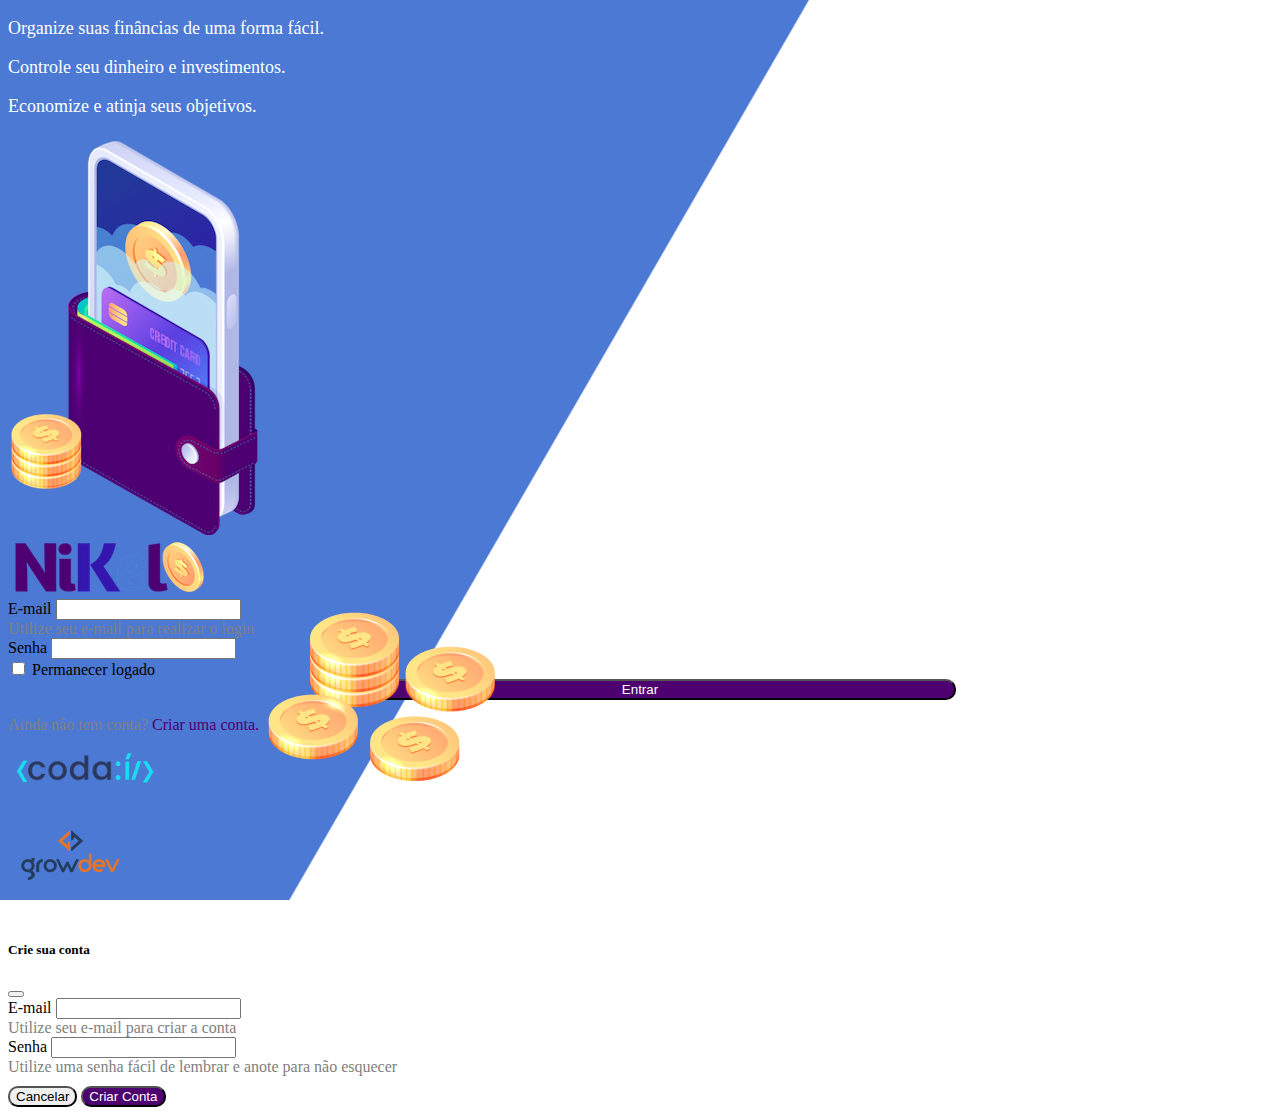
<file: index.html>
<!DOCTYPE html>
<html lang="pt">

<head>
    <meta charset="UTF-8">
    <meta http-equiv="X-UA-Compatible" content="IE=edge">
    <meta name="viewport" content="width=device-width, initial-scale=1.0">
    <title>Nikel</title>
    <link href="https://cdn.jsdelivr.net/npm/bootstrap@5.1.3/dist/css/bootstrap.min.css" rel="stylesheet"
        integrity="sha384-1BmE4kWBq78iYhFldvKuhfTAU6auU8tT94WrHftjDbrCEXSU1oBoqyl2QvZ6jIW3" crossorigin="anonymous">
    <link rel="stylesheet" href="./CSS/style.css">
</head>

<body id="login">
    <main>
        <div class="container">
            <div class="row vh-100">
                <div class="col d-flex justify-content-center flex-column my-5">
                    <div class="text-login">
                        <p>Organize suas finâncias de uma forma fácil.</p>
                        <p>Controle seu dinheiro e investimentos.</p>
                        <p>Economize e atinja seus objetivos.</p>
                    </div>
                    <div class="text-center">
                        <img src="./Assets/images/pocket.png" alt="img-pocket" class="img-fluid" srcset="">
                        <img src="./Assets/images/coins.png" alt="coins" class="img-fluid d-none d-md-inline coinss"
                            srcset="">
                    </div>
                </div>
                <div class="col d-flex justify-content-center my-5 flex-column">
                    <div class="container">
                        <div class="row">
                            <div class="col">
                                <div class="text-center mb-3">
                                    <img src="./Assets/images/nikel-logo.png" alt="nikel-logo" class="img-fluid"
                                        srcset="">
                                </div>
                            </div>
                        </div>
                        <div class="row">
                            <div class="col">
                                <!--Formulário-->
                                <form id="login-form">
                                    <div class="mb-3">
                                        <label for="email-input" class="form-label">E-mail</label>
                                        <input type="email" class="form-control" id="email-input"
                                            aria-describedby="emailHelp">
                                        <div id="emailHelp" class="form-text">Utilize seu e-mail para realizar o login
                                        </div>
                                    </div>
                                    <div class="mb-3">
                                        <label for="password-input class=" form-label">Senha</label>
                                        <input type="password" class="form-control" id="password-input">
                                    </div>
                                    <div class="mb-3 form-check">
                                        <input type="checkbox" class="form-check-input" id="session-check">
                                        <label class="form-check-label" for="session-check">Permanecer logado</label>
                                    </div>
                                    <button type="submit" class="btn button-login">Entrar</button>
                                </form>
                            </div>
                        </div>
                        <div class="row">
                            <div class="col">
                                <p id="link-conta" class="text-center mt-2 form-text" data-bs-toggle="modal"
                                    data-bs-target="#register-modal">Ainda não tem conta? <span
                                        class="link-default">Criar uma conta.</span></p>
                            </div>
                        </div>
                        <div class="row">
                            <div class="col">
                                <div class="text-center mt-5">
                                    <img src="./Assets/images/codai-logo.png" alt="" srcset="">
                                </div>
                            </div>
                            <div class="row">
                                <div class="col">
                                    <div class="text-center">
                                        <img src="./Assets/images/growdev-logo.png" alt="" srcset="">
                                    </div>
                                </div>
                            </div>
                        </div>
                    </div>
                </div>
            </div>


            <!-- Modal -->
            <div class="modal fade" id="register-modal" tabindex="-1" aria-labelledby="exampleModalLabel"
                aria-hidden="true">
                <div class="modal-dialog">
                    <div class="modal-content">
                        <div class="modal-header">
                            <h5 class="modal-title" id="exampleModalLabel">Crie sua conta</h5>
                            <button type="button" class="btn-close" data-bs-dismiss="modal" aria-label="Close"></button>
                        </div>
                        <form id="create-form">
                            <div class="modal-body">
                                <div class="mb-3">
                                    <label for="email-creat-input" class="form-label">E-mail</label>
                                    <input type="email" class="form-control" id="email-creat-input"
                                        aria-describedby="emailHelp" required>
                                    <div id="emailHelp" class="form-text">Utilize seu e-mail para criar a conta</div>
                                </div>
                                <div class="mb-3">
                                    <label for="password-creat-input" class="form-label">Senha</label>
                                    <input type="password" class="form-control" id="password-creat-input" required>
                                    <div id="emailHelp" class="form-text">Utilize uma senha fácil de lembrar e anote
                                        para não esquecer</div>
                                </div>

                            </div>

                            <div class="modal-footer">
                                <button type="submit" class="btn btn-secondary button-cancel"
                                    data-bs-dismiss="modal">Cancelar</button>
                                <button type="submit" class="btn button-default">Criar Conta</button>
                            </div>
                        </form>
                    </div>
                </div>
            </div>
    </main>

    <script src="https://cdn.jsdelivr.net/npm/bootstrap@5.1.3/dist/js/bootstrap.bundle.min.js"
        integrity="sha384-ka7Sk0Gln4gmtz2MlQnikT1wXgYsOg+OMhuP+IlRH9sENBO0LRn5q+8nbTov4+1p"
        crossorigin="anonymous"></script>
    <script src="./JS/index.js"></script>
</body>

</html>
</file>
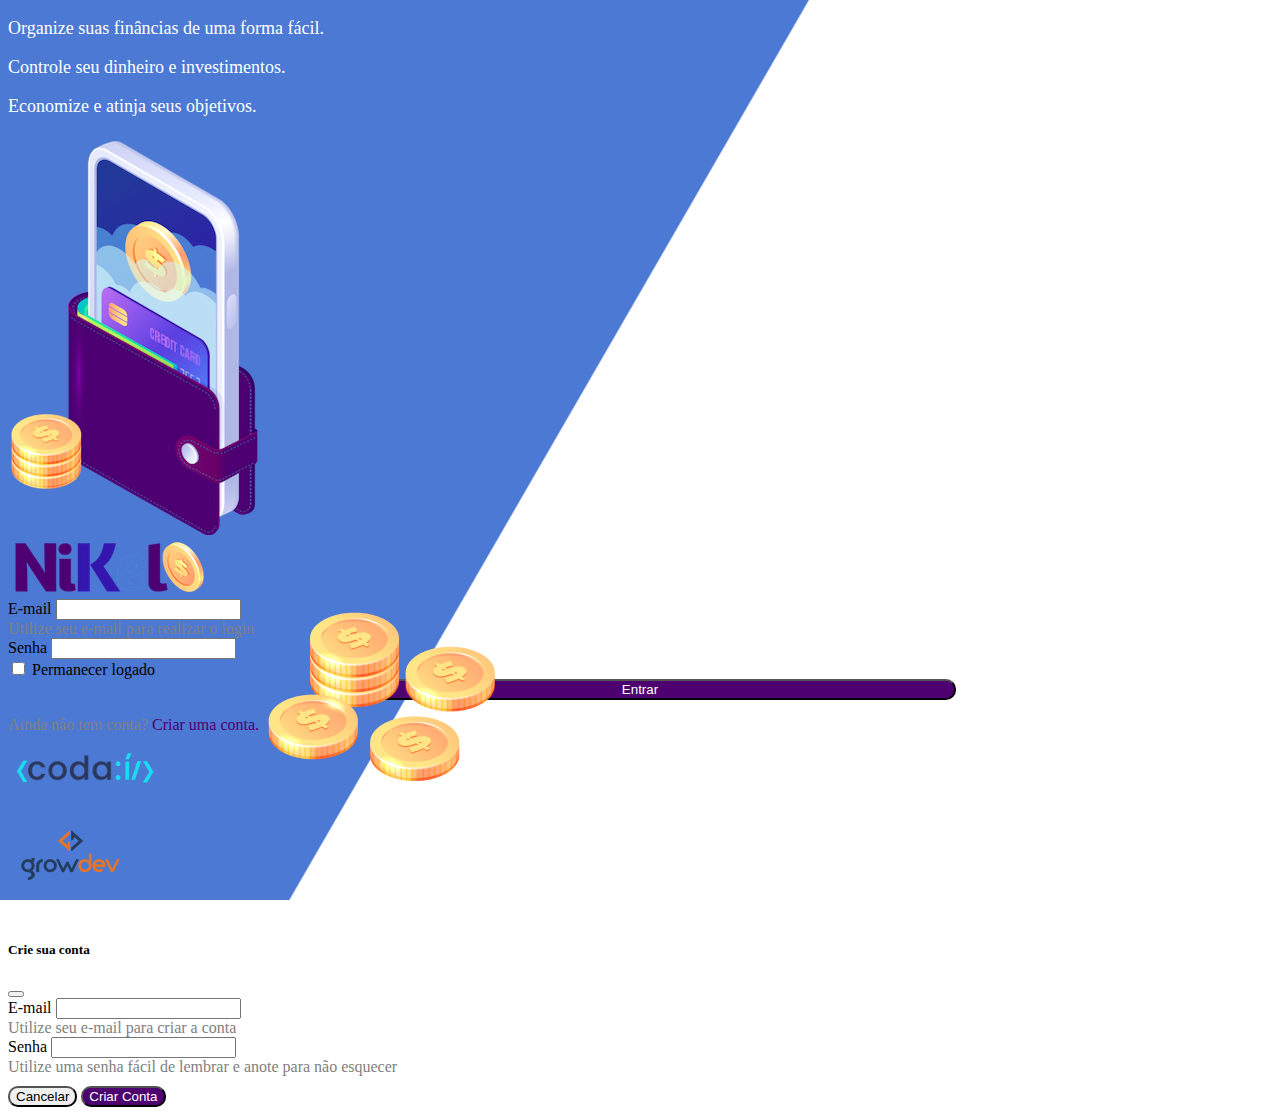
<file: Public/index.html>
<!DOCTYPE html>
<html lang="pt">
<head>
    <meta charset="UTF-8">
    <meta http-equiv="X-UA-Compatible" content="IE=edge">
    <meta name="viewport" content="width=device-width, initial-scale=1.0">
    <title>Nikel</title>
    <link href="https://cdn.jsdelivr.net/npm/bootstrap@5.1.3/dist/css/bootstrap.min.css" rel="stylesheet" integrity="sha384-1BmE4kWBq78iYhFldvKuhfTAU6auU8tT94WrHftjDbrCEXSU1oBoqyl2QvZ6jIW3" crossorigin="anonymous">
    <link rel="stylesheet" href="./CSS/style.css">
</head>
<body id="login" >
    <main>
        <div class="container">
            <div class="row vh-100">
                <div class="col d-flex justify-content-center flex-column my-5">
                    <div class="text-login">
                        <p>Organize suas finâncias de uma forma fácil.</p>
                        <p>Controle seu dinheiro e investimentos.</p>
                        <p>Economize e atinja seus objetivos.</p>
                    </div>
                    <div class="text-center">
                        <img src="./Assets/images/pocket.png" alt="img-pocket" class="img-fluid" srcset="">
                        <img src="./Assets/images/coins.png" alt="coins" class="img-fluid d-none d-md-inline coinss" srcset="">
                    </div>
                </div>
                <div class="col d-flex justify-content-center my-5 flex-column">
                    <div class="container">
                        <div class="row">
                            <div class="col">
                                <div class="text-center mb-3">
                                    <img src="./Assets/images/nikel-logo.png" alt="nikel-logo" class="img-fluid" srcset="">
                                </div>
                            </div>
                        </div>
                        <div class="row">
                            <div class="col">
                                <!--Formelário-->
                                <form id="login-form">
                                    <div class="mb-3">
                                      <label for="email-input" class="form-label">E-mail</label>
                                      <input type="email" class="form-control" id="email-input" aria-describedby="emailHelp">
                                      <div id="emailHelp" class="form-text">Utilize seu e-mail para realizar o login</div>
                                    </div>
                                    <div class="mb-3">
                                      <label for="password-input class="form-label">Senha</label>
                                      <input type="password" class="form-control" id="password-input">
                                    </div>
                                    <div class="mb-3 form-check">
                                      <input type="checkbox" class="form-check-input" id="session-check">
                                      <label class="form-check-label" for="session-check">Permanecer logado</label>
                                    </div>
                                    <button type="submit" class="btn button-login">Entrar</button>
                                  </form>
                            </div>
                        </div>
                        <div class="row">
                            <div class="col">
                                <p id="link-conta" class="text-center mt-2 form-text" data-bs-toggle="modal" data-bs-target="#register-modal">Ainda não tem conta? <span class="link-default">Criar uma conta.</span></p>
                            </div>
                        </div>
                        <div class="row">
                            <div class="col">
                                <div class="text-center mt-5">
                                    <img src="./Assets/images/codai-logo.png" alt="" srcset="">
                                </div>
                            </div>
                            <div class="row">
                                <div class="col">
                                    <div class="text-center">
                                        <img src="./Assets/images/growdev-logo.png" alt="" srcset="">
                                    </div>
                                </div>
                        </div>
                    </div>
                </div>
            </div>
        </div>

  
  <!-- Modal -->
  <div class="modal fade" id="register-modal" tabindex="-1" aria-labelledby="exampleModalLabel" aria-hidden="true">
    <div class="modal-dialog">
      <div class="modal-content">
        <div class="modal-header">
          <h5 class="modal-title" id="exampleModalLabel">Crie sua conta</h5>
          <button type="button" class="btn-close" data-bs-dismiss="modal" aria-label="Close"></button>
        </div>
        <form id="create-form">
            <div class="modal-body">
                <div class="mb-3">
                 <label for="email-creat-input" class="form-label">E-mail</label>
                    <input type="email" class="form-control" id="email-creat-input" aria-describedby="emailHelp" required>
                    <div id="emailHelp" class="form-text">Utilize seu e-mail para criar a conta</div>
                </div>
                <div class="mb-3">
                  <label for="password-creat-input class="form-label">Senha</label>
                  <input type="password" class="form-control" id="password-creat-input" required>
                  <div id="emailHelp" class="form-text">Utilize uma senha fácil de lembrar e anote para não esquecer</div>
                </div>
                
            </div>
                
            <div class="modal-footer">
             <button type="button" class="btn btn-secondary button-cancel" data-bs-dismiss="modal">Cancelar</button>
             <button type="submit" class="btn button-default">Criar Conta</button>
            </div>
        </form>    
      </div>
    </div>
  </div>
    </main>

    <script src="https://cdn.jsdelivr.net/npm/bootstrap@5.1.3/dist/js/bootstrap.bundle.min.js" integrity="sha384-ka7Sk0Gln4gmtz2MlQnikT1wXgYsOg+OMhuP+IlRH9sENBO0LRn5q+8nbTov4+1p" crossorigin="anonymous"></script>
    <script src="./JS/index.js"></script>
</body>
</html>
</file>
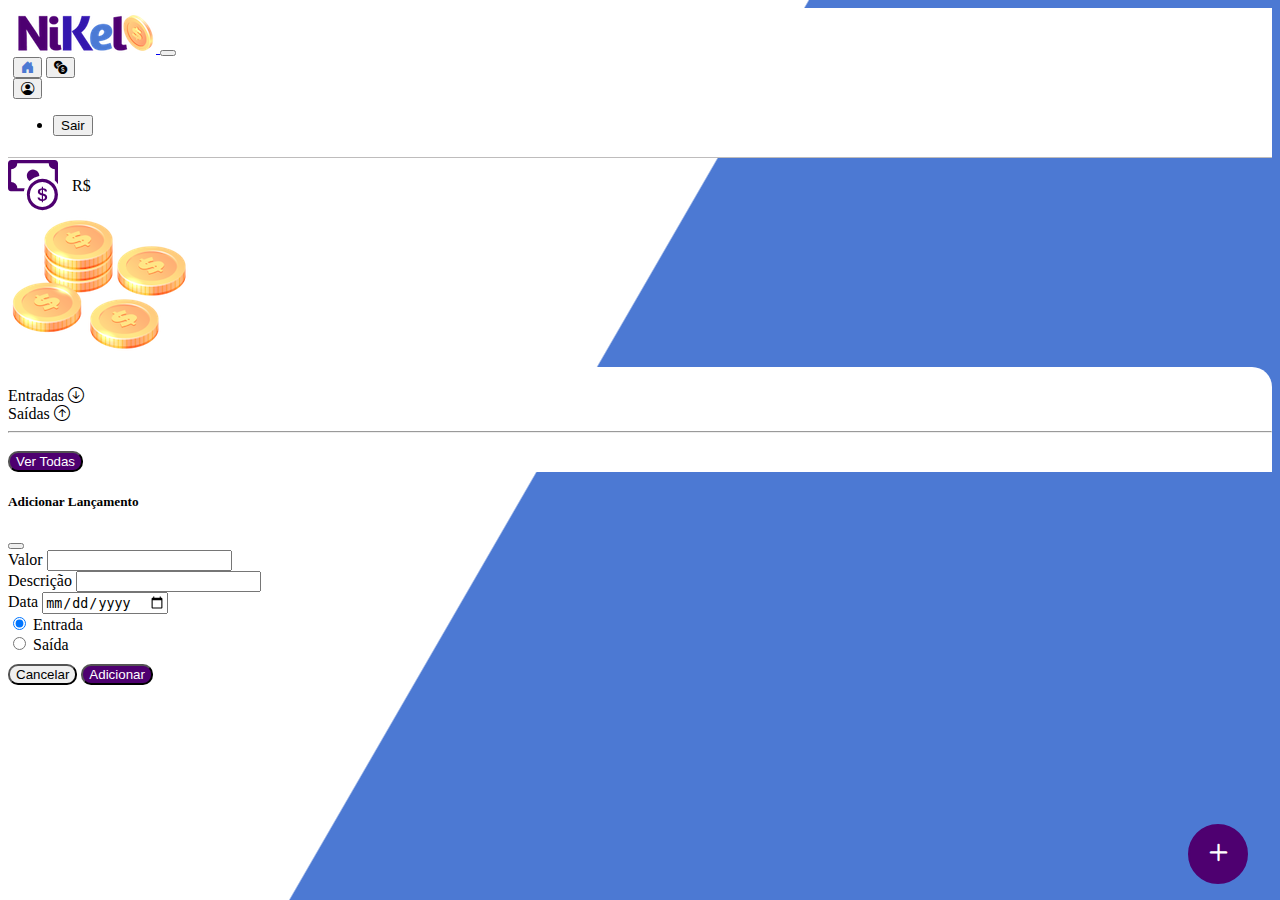
<file: home.html>
<!DOCTYPE html>
<html lang="pt">

<head>
    <meta charset="UTF-8">
    <meta http-equiv="X-UA-Compatible" content="IE=edge">
    <meta name="viewport" content="width=device-width, initial-scale=1.0">
    <title>Nikel Home</title>
    <link href="https://cdn.jsdelivr.net/npm/bootstrap@5.1.3/dist/css/bootstrap.min.css" rel="stylesheet"
        integrity="sha384-1BmE4kWBq78iYhFldvKuhfTAU6auU8tT94WrHftjDbrCEXSU1oBoqyl2QvZ6jIW3" crossorigin="anonymous">
    <link rel="stylesheet" href="https://cdn.jsdelivr.net/npm/bootstrap-icons@1.8.1/font/bootstrap-icons.css">
    <link rel="stylesheet" href="./CSS/style.css">
</head>

<body id="app">
    <header>
        <nav class="navbar navbar-expand navbar-light bg-white">
            <div class="container-fluid">
                <a class="navbar-brand" href="#">
                    <img src="./Assets/images/nikel-small-logo.png" alt="logo-nikel" class="img-fluid">
                </a>
                <button class="navbar-toggler" type="button" data-bs-toggle="collapse"
                    data-bs-target="#navbarSupportedContent" aria-controls="navbarSupportedContent"
                    aria-expanded="false" aria-label="Toggle navigation">
                    <span class="navbar-toggler-icon"></span>
                </button>
                <div class="collapse navbar-collapse justify-content-end" id="navbarSupportedContent">
                    <div class="d-flex menu">
                        <a href="home.html"><button class="btn" type="button"><i
                                    class="bi bi-house-door-fill color-secondary fs-4"></i></button></a>
                        <a href="transactions.html"><button class="btn" type="button"><i
                                    class="bi bi-currency-exchange fs-4"></i></i></button></a>

                        <div class="dropdown">
                            <button class="btn" type="button" id="dropdownMenuButton1" data-bs-toggle="dropdown"
                                aria-expanded="false">
                                <i class="bi bi-person-circle fs-4"></i></i></button></a>
                            </button>
                            <ul class="dropdown-menu logout" aria-labelledby="dropdownMenuButton1">
                                <li><button id="button-logout" class="dropdown-item">Sair</button></li>
                            </ul>
                        </div>
                    </div>

                </div>
            </div>
        </nav>
    </header>
    <main>
        <div class="container-lg">
            <div class="row">
                <div class="col d-flex mt-4 justify-content-start align-items-center">
                    <i class="bi bi-cash-coin color-primary icon-detail"></i>
                    <span id="total" class="fs-2">R$</span>
                </div>
                <div class="col d-flex mt-4 justify-content-end">
                    <div>
                        <img src="./Assets/images/coins-small.png" alt="coins" srcset="">
                    </div>

                </div>
            </div>
            <div class="row">
                <div class="col-12 info shadow-lg">
                    <div class="container">
                        <div class="row">
                            <div class="col-6">
                                <span class="fs-4">Entradas <i
                                        class="bi bi-arrow-down-circle fs-2 align-middle"></i></span>
                            </div>
                            <div class="col-6">
                                <span class="fs-4">Saídas <i class="bi bi-arrow-up-circle fs-2 align-middle"></i></span>
                            </div>
                            <div class="col-12 mt-2">
                                <hr>
                            </div>
                        </div>
                        <div class="row">
                            <div class="col-6">
                                <div class="container p-0" id="cash-in-list">


                                </div>
                            </div>
                            <div class="col-6">
                                <div class="container p-0" id="cash-out-list">

                                </div>
                            </div>
                            <div class="col-12">
                                <button type="button" class="btn button-default" id="transactions-button"> Ver Todas
                                </button>
                            </div>
                        </div>
                    </div>
                </div>
            </div>
        </div>
        </div>
        </div>
        <button class="btn button-float" data-bs-toggle="modal" data-bs-target="#transaction-modal"><i
                class="bi bi-plus"></i> </button>
        </div>
        <!--MODAL-->
        <div class="modal fade" id="transaction-modal" tabindex="-1" aria-labelledby="exampleModalLabel"
            aria-hidden="true">
            <div class="modal-dialog">
                <div class="modal-content">
                    <div class="modal-header">
                        <h5 class="modal-title" id="exampleModalLabel">Adicionar Lançamento</h5>
                        <button type="button" class="btn-close" data-bs-dismiss="modal" aria-label="Close"></button>
                    </div>
                    <form id="transaction-form">
                        <div class="modal-body">

                            <div class="mb-3">
                                <label for="value-input" class="form-label">Valor</label>
                                <input type="number" step="any" class="form-control" id="value-input"
                                    aria-describedby="emailHelp" required>
                            </div>
                            <div class="mb-3">
                                <label for="description-input" class="form-label">Descrição</label>
                                <input type="text" class="form-control" id="description-input" required>

                            </div>
                            <div class="mb-3">
                                <label for="date-input" class="form-label">Data</label>
                                <input type="date" class="form-control" id="date-input" required>
                            </div>
                            <div class="mb-3">
                                <div class="form-check form-check-inline">
                                    <input class="form-check-input" type="radio" name="type-input" id="inlineRadio1"
                                        value="1" checked>
                                    <label class="form-check-label" for="inlineRadio1">Entrada</label>
                                </div>
                                <div class="form-check form-check-inline">
                                    <input class="form-check-input" type="radio" name="type-input" id="inlineRadio2"
                                        value="2">
                                    <label bel class="form-check-label" for="inlineRadio2">Saída</label>
                                </div>
                            </div>
                        </div>
                        <div class="modal-footer">
                            <button type="button" class="btn btn-secondary button-cancel"
                                data-bs-dismiss="modal">Cancelar</button>
                            <button type="submit" class="btn button-default">Adicionar</button>
                        </div>
                    </form>
                </div>
            </div>
        </div>
    </main>

    <script src="https://cdn.jsdelivr.net/npm/bootstrap@5.1.3/dist/js/bootstrap.bundle.min.js"
        integrity="sha384-ka7Sk0Gln4gmtz2MlQnikT1wXgYsOg+OMhuP+IlRH9sENBO0LRn5q+8nbTov4+1p"
        crossorigin="anonymous"></script>
    <script src="./JS/home.js"></script>
</body>

</html>
</file>
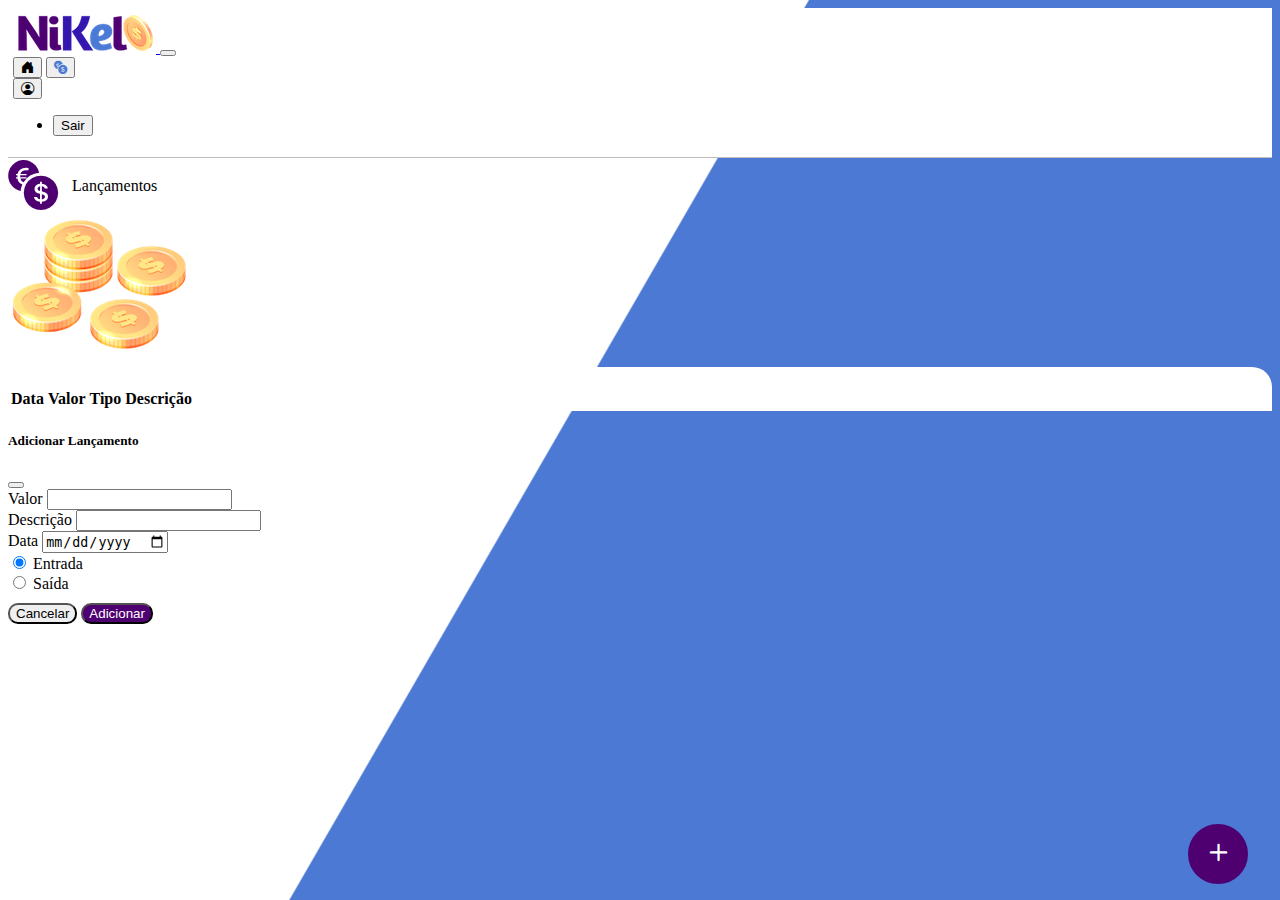
<file: transactions.html>
<!DOCTYPE html>
<html lang="pt">

<head>
  <meta charset="UTF-8">
  <meta http-equiv="X-UA-Compatible" content="IE=edge">
  <meta name="viewport" content="width=device-width, initial-scale=1.0">
  <title>Lançamentos</title>
  <link href="https://cdn.jsdelivr.net/npm/bootstrap@5.1.3/dist/css/bootstrap.min.css" rel="stylesheet"
    integrity="sha384-1BmE4kWBq78iYhFldvKuhfTAU6auU8tT94WrHftjDbrCEXSU1oBoqyl2QvZ6jIW3" crossorigin="anonymous">
  <link rel="stylesheet" href="https://cdn.jsdelivr.net/npm/bootstrap-icons@1.8.1/font/bootstrap-icons.css">
  <link rel="stylesheet" href="./CSS/style.css">
</head>

<body id="app">
  <header>
    <nav class="navbar navbar-expand navbar-light bg-white">
      <div class="container-fluid">
        <a class="navbar-brand" href="#">
          <img src="./Assets/images/nikel-small-logo.png" alt="logo-nikel" class="img-fluid">
        </a>
        <button class="navbar-toggler" type="button" data-bs-toggle="collapse" data-bs-target="#navbarSupportedContent"
          aria-controls="navbarSupportedContent" aria-expanded="false" aria-label="Toggle navigation">
          <span class="navbar-toggler-icon"></span>
        </button>
        <div class="collapse navbar-collapse justify-content-end" id="navbarSupportedContent">
          <div class="d-flex menu">
            <a href="home.html"><button class="btn" type="button"><i
                  class="bi bi-house-door-fill fs-4"></i></button></a>
            <a href="transactions.html"><button class="btn" type="button"><i
                  class="bi bi-currency-exchange color-secondary  fs-4"></i></i></button></a>
            <div class="dropdown">
              <button class="btn" type="button" id="dropdownMenuButton1" data-bs-toggle="dropdown"
                aria-expanded="false">
                <i class="bi bi-person-circle fs-4"></i></i></button></a>
              </button>
              <ul class="dropdown-menu logout" aria-labelledby="dropdownMenuButton1">
                <li><button id="button-logout" class="dropdown-item">Sair</button></li>
              </ul>
            </div>
          </div>

        </div>
      </div>
    </nav>
  </header>
  <main>
    <div class="container-lg">
      <div class="row">
        <div class="col d-flex mt-4 justify-content-start align-items-center">
          <i class="bi bi-currency-exchange color-primary icon-detail"></i>
          <span class="fs-2">Lançamentos</span>
        </div>
        <div class="col d-flex mt-4 justify-content-end">
          <div>
            <img src="./Assets/images/coins-small.png" alt="coins" srcset="">
          </div>

        </div>
      </div>
      <div class="row">
        <div class="col-12 info shadow-lg">
          <div class="container">
            <div class="row">
              <div class="col">
                <table class="table">
                  <thead>
                    <tr>
                      <th scope="col">Data</th>
                      <th scope="col">Valor</th>
                      <th scope="col">Tipo</th>
                      <th scope="col">Descrição</th>
                    </tr>
                  </thead>
                  <tbody id="transactions-list">

                  </tbody>
                </table>
              </div>
            </div>

          </div>
        </div>
      </div>
    </div>
    <button class="btn button-float" data-bs-toggle="modal" data-bs-target="#transaction-modal"><i
        class="bi bi-plus"></i> </button>
    </div>
    <!--MODAL-->
    <div class="modal fade" id="transaction-modal" tabindex="-1" aria-labelledby="exampleModalLabel" aria-hidden="true">
      <div class="modal-dialog">
        <div class="modal-content">
          <div class="modal-header">
            <h5 class="modal-title" id="exampleModalLabel">Adicionar Lançamento</h5>
            <button type="button" class="btn-close" data-bs-dismiss="modal" aria-label="Close"></button>
          </div>
          <form id="transaction-form">
            <div class="modal-body">
              <div class="mb-3">
                <label for="value-input" class="form-label">Valor</label>
                <input type="number" step="any" class="form-control" id="value-input" aria-describedby="emailHelp">

              </div>
              <div class="mb-3">
                <label for="description-input class=" form-label">Descrição</label>
                <input type="text" class="form-control" id="description-input">

              </div>
              <div class="mb-3">
                <label for="date-input class=" form-label">Data</label>
                <input type="date" class="form-control" id="date-input">
              </div>
              <div class="mb-3">
                <div class="form-check form-check-inline">
                  <input class="form-check-input" type="radio" name="type-input" id="inlineRadio1" value="1" checked>
                  <label class="form-check-label" for="inlineRadio1">Entrada</label>
                </div>
                <div class="form-check form-check-inline">
                  <input class="form-check-input" type="radio" name="type-input" id="inlineRadio2" value="2">
                  <label class="form-check-label" for="inlineRadio2">Saída</label>
                </div>
              </div>
            </div>

            <div class="modal-footer">
              <button type="button" class="btn btn-secondary button-cancel" data-bs-dismiss="modal">Cancelar</button>
              <button type="submit" class="btn button-default">Adicionar</button>
            </div>
          </form>
        </div>
      </div>
    </div>
  </main>
  <script src="https://cdn.jsdelivr.net/npm/bootstrap@5.1.3/dist/js/bootstrap.bundle.min.js"
    integrity="sha384-ka7Sk0Gln4gmtz2MlQnikT1wXgYsOg+OMhuP+IlRH9sENBO0LRn5q+8nbTov4+1p"
    crossorigin="anonymous"></script>
  <script src="./JS/transactions.js"></script>
</body>

</html>
</file>
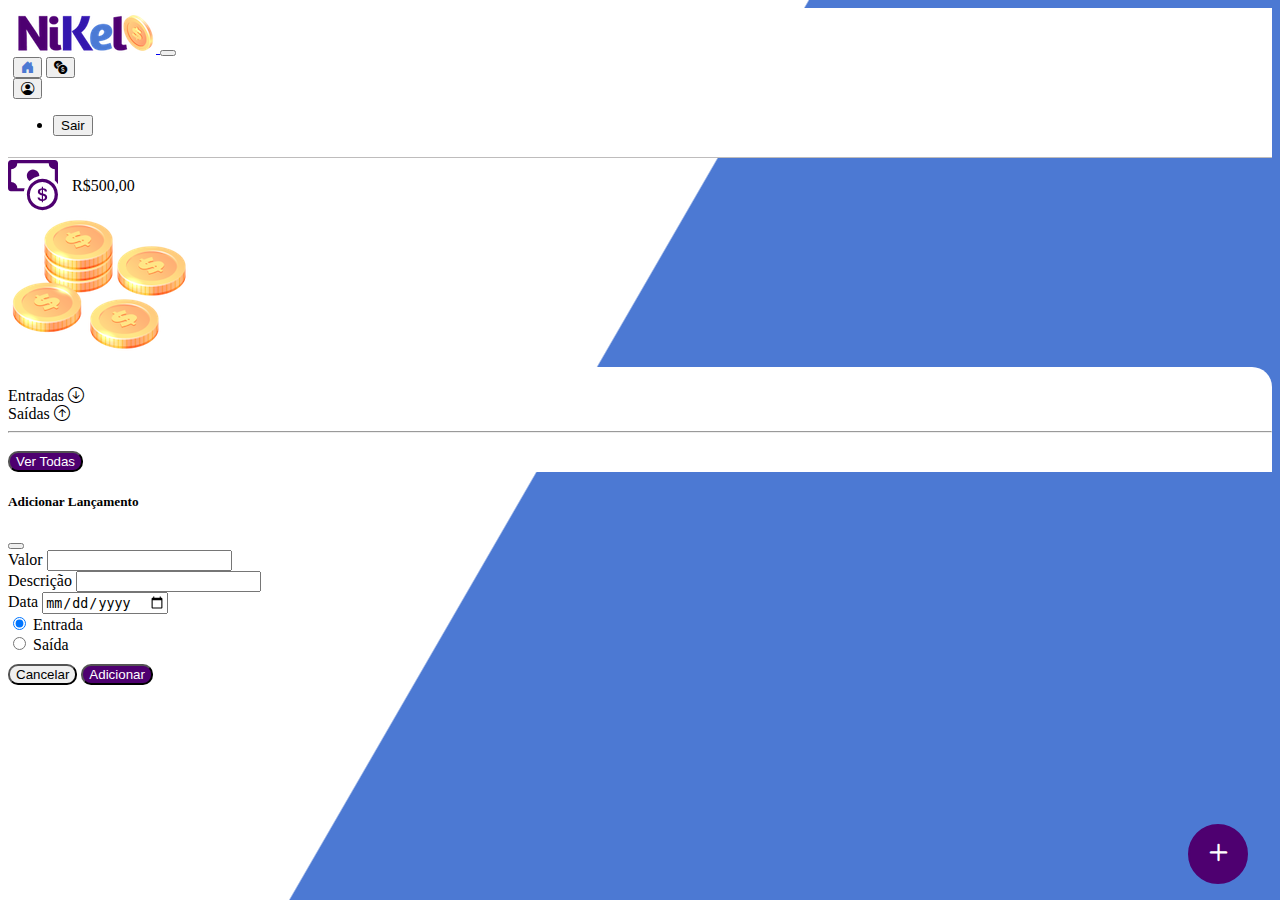
<file: Public/home.html>
<!DOCTYPE html>
<html lang="pt">
<head>
    <meta charset="UTF-8">
    <meta http-equiv="X-UA-Compatible" content="IE=edge">
    <meta name="viewport" content="width=device-width, initial-scale=1.0">
    <title>Nikel Home</title>
    <link href="https://cdn.jsdelivr.net/npm/bootstrap@5.1.3/dist/css/bootstrap.min.css" rel="stylesheet" integrity="sha384-1BmE4kWBq78iYhFldvKuhfTAU6auU8tT94WrHftjDbrCEXSU1oBoqyl2QvZ6jIW3" crossorigin="anonymous">
    <link rel="stylesheet" href="https://cdn.jsdelivr.net/npm/bootstrap-icons@1.8.1/font/bootstrap-icons.css">
    <link rel="stylesheet" href="./CSS/style.css">
</head>
<body id="app" >
    <header>
        <nav class="navbar navbar-expand navbar-light bg-white">
            <div class="container-fluid">
                <a class="navbar-brand" href="#">
                  <img src="./Assets/images/nikel-small-logo.png" alt="logo-nikel" class="img-fluid">
                </a>
                <button class="navbar-toggler" type="button" data-bs-toggle="collapse" data-bs-target="#navbarSupportedContent" aria-controls="navbarSupportedContent" aria-expanded="false" aria-label="Toggle navigation">
                    <span class="navbar-toggler-icon"></span>
                </button>
                <div class="collapse navbar-collapse justify-content-end" id="navbarSupportedContent">
                    <div class="d-flex menu">
                        <a href="home.html"><button class="btn" type="button"><i class="bi bi-house-door-fill color-secondary fs-4"></i></button></a>
                        <a href="transactions.html"><button class="btn" type="button"><i class="bi bi-currency-exchange fs-4"></i></i></button></a>
                    
                        <div class="dropdown">
                            <button class="btn" type="button" id="dropdownMenuButton1" data-bs-toggle="dropdown" aria-expanded="false">
                                <i class="bi bi-person-circle fs-4"></i></i></button></a>
                            </button>
                            <ul class="dropdown-menu logout" aria-labelledby="dropdownMenuButton1">
                                <li><button id="button-logout" class="dropdown-item">Sair</button></li>
                            </ul>
                        </div>                   
                    </div>

                </div>
            </div>
        </nav>
    </header>
    <main>
        <div class="container-lg">
            <div class="row">
                <div class="col d-flex mt-4 justify-content-start align-items-center">
                   <i class="bi bi-cash-coin color-primary icon-detail"></i> 
                   <span class="fs-2">R$500,00</span>
                </div>
                <div class="col d-flex mt-4 justify-content-end">
                    <div>
                        <img src="./Assets/images/coins-small.png" alt="coins" srcset="">
                    </div>

                </div>
            </div>
            <div class="row">
                <div class="col-12 info shadow-lg">
                    <div class="container">
                        <div class="row">
                            <div class="col-6">
                               <span class="fs-4">Entradas <i class="bi bi-arrow-down-circle fs-2 align-middle"></i></span> 
                            </div>
                            <div class="col-6">
                               <span class="fs-4">Saídas <i class="bi bi-arrow-up-circle fs-2 align-middle"></i></span>
                            </div>
                            <div class="col-12 mt-2">
                                <hr>
                            </div>
                        </div>
                        <div class="row">
                            <div class="col-6">
                                <div class="container p-0" id="cash-in-list">
                                    

                                </div>
                            </div>
                            <div class="col-6">
                                <div class="container p-0" id="cash-out-list">
                                    
                                </div>
                            </div>
                            <div class="col-12">
                                <button type="button" class="btn button-default" id="transactions-button"> Ver Todas </button>
                                        </div>
                                    </div>
                                </div>
                            </div>
                        </div>
                    </div>
                </div>
            </div>
            <button class="btn button-float"  data-bs-toggle="modal" data-bs-target="#transaction-modal"><i class="bi bi-plus"></i> </button>
        </div>
        <!--MODAL-->
        <div class="modal fade" id="transaction-modal" tabindex="-1" aria-labelledby="exampleModalLabel" aria-hidden="true">
            <div class="modal-dialog">
              <div class="modal-content">
                <div class="modal-header">
                  <h5 class="modal-title" id="exampleModalLabel">Adicionar Lançamento</h5>
                  <button type="button" class="btn-close" data-bs-dismiss="modal" aria-label="Close"></button>
                </div>
                <form id="transaction-form">
                    <div class="modal-body">
                    
                        <div class="mb-3">
                            <label for="value-input" class="form-label">Valor</label>
                            <input type="number" step="any" class="form-control" id="value-input" aria-describedby="emailHelp" required>
                        </div>
                        <div class="mb-3">
                          <label for="description-input class="form-label">Descrição</label>
                          <input type="text" class="form-control" id="description-input" required>
                          
                        </div>
                        <div class="mb-3">
                            <label for="date-input class="form-label">Data</label>
                            <input type="date" class="form-control" id="date-input" required>                            
                        </div>
                        <div class="mb-3">
                            <div class="form-check form-check-inline">
                                <input class="form-check-input" type="radio" name="type-sinput" id="inlineRadio1" value="1" checked>
                                <label class="form-check-label" for="inlineRadio1">Entrada</label>
                            </div>
                            <div class="form-check form-check-inline">
                                <input class="form-check-input" type="radio" name="type-input" id="inlineRadio2" value="2">
                                <label bel class="form-check-label" for="inlineRadio2">Saída</label>
                            </div>
                        </div>
                    </div>
                    <div class="modal-footer">
                        <button type="button" class="btn btn-secondary button-cancel" data-bs-dismiss="modal">Cancelar</button>
                        <button type="button" class="btn button-default">Adicionar</button>
                    </div>
                </form>    
              </div>
            </div>
        </div>
    </main>
    
    <script src="https://cdn.jsdelivr.net/npm/bootstrap@5.1.3/dist/js/bootstrap.bundle.min.js" integrity="sha384-ka7Sk0Gln4gmtz2MlQnikT1wXgYsOg+OMhuP+IlRH9sENBO0LRn5q+8nbTov4+1p"      crossorigin="anonymous"></script>
    <script src="./JS/home.js"></script>
</body>
</html>
</file>
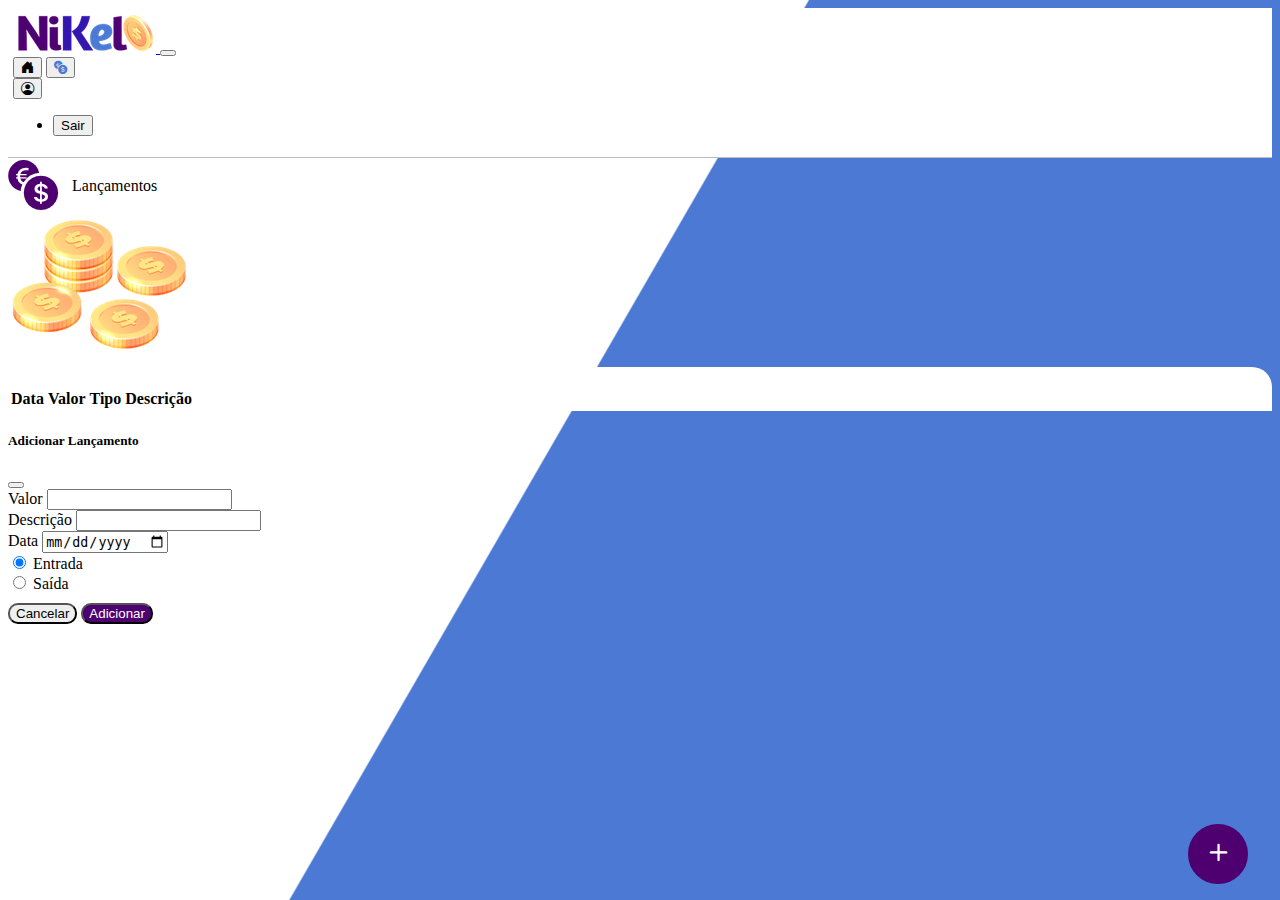
<file: Public/transactions.html>
<!DOCTYPE html>
<html lang="pt">
<head>
    <meta charset="UTF-8">
    <meta http-equiv="X-UA-Compatible" content="IE=edge">
    <meta name="viewport" content="width=device-width, initial-scale=1.0">
    <title>Lançamentos</title>
    <link href="https://cdn.jsdelivr.net/npm/bootstrap@5.1.3/dist/css/bootstrap.min.css" rel="stylesheet" integrity="sha384-1BmE4kWBq78iYhFldvKuhfTAU6auU8tT94WrHftjDbrCEXSU1oBoqyl2QvZ6jIW3" crossorigin="anonymous">
    <link rel="stylesheet" href="https://cdn.jsdelivr.net/npm/bootstrap-icons@1.8.1/font/bootstrap-icons.css">
    <link rel="stylesheet" href="./CSS/style.css">
</head>
<body id="app" >
    <header>
        <nav class="navbar navbar-expand navbar-light bg-white">
            <div class="container-fluid">
              <a class="navbar-brand" href="#">
                  <img src="./Assets/images/nikel-small-logo.png" alt="logo-nikel" class="img-fluid">
              </a>
              <button class="navbar-toggler" type="button" data-bs-toggle="collapse" data-bs-target="#navbarSupportedContent" aria-controls="navbarSupportedContent" aria-expanded="false" aria-label="Toggle navigation">
                <span class="navbar-toggler-icon"></span>
              </button>
              <div class="collapse navbar-collapse justify-content-end" id="navbarSupportedContent">
               <div class="d-flex menu>
                   <a href="home.html"><button class="btn" type="button"><i class="bi bi-house-door-fill fs-4"></i></button></a>
                   <a href="transactions.html"><button class="btn" type="button"><i class="bi bi-currency-exchange color-secondary  fs-4"></i></i></button></a>
                   <div class="dropdown">
                    <button class="btn" type="button" id="dropdownMenuButton1" data-bs-toggle="dropdown" aria-expanded="false">
                    <i class="bi bi-person-circle fs-4"></i></i></button></a>
                    </button>
                    <ul class="dropdown-menu logout" aria-labelledby="dropdownMenuButton1">
                        <li><button id="button-logout" class="dropdown-item">Sair</button></li>
                    </ul>
                  </div>                   
               </div>

              </div>
            </div>
          </nav>
    </header>
    <main>
        <div class="container-lg">
            <div class="row">
                <div class="col d-flex mt-4 justify-content-start align-items-center">
                   <i class="bi bi-currency-exchange color-primary icon-detail"></i> 
                   <span class="fs-2">Lançamentos</span>
                </div>
                <div class="col d-flex mt-4 justify-content-end">
                    <div>
                        <img src="./Assets/images/coins-small.png" alt="coins" srcset="">
                    </div>

                </div>
            </div>
            <div class="row">
                <div class="col-12 info shadow-lg">
                    <div class="container">
                        <div class="row">
                            <div class="col">
                                <table class="table">
                                    <thead>
                                      <tr>
                                        <th scope="col">Data</th>
                                        <th scope="col">Valor</th>
                                        <th scope="col">Tipo</th>
                                        <th scope="col">Descrição</th>
                                      </tr>
                                    </thead>
                                    <tbody id="transactions-list">
                                      
                                    </tbody>
                                  </table>
                            </div>
                        </div>
                        
                        </div>
                    </div>
                </div>
            </div>
            <button class="btn button-float"  data-bs-toggle="modal" data-bs-target="#transaction-modal"><i class="bi bi-plus"></i> </button>
        </div>
        <!--MODAL-->
        <div class="modal fade" id="transaction-modal" tabindex="-1" aria-labelledby="exampleModalLabel" aria-hidden="true">
            <div class="modal-dialog">
              <div class="modal-content">
                <div class="modal-header">
                  <h5 class="modal-title" id="exampleModalLabel">Adicionar Lançamento</h5>
                  <button type="button" class="btn-close" data-bs-dismiss="modal" aria-label="Close"></button>
                </div>
                <form id="transaction-form">
                    <div class="modal-body">
                        <div class="mb-3">
                         <label for="value-input" class="form-label">Valor</label>
                            <input type="number" step="any" class="form-control" id="value-input" aria-describedby="emailHelp">
                            
                        </div>
                        <div class="mb-3">
                          <label for="description-input class="form-label">Descrição</label>
                          <input type="text" class="form-control" id="description-input">
                          
                        </div>
                        <div class="mb-3">
                            <label for="date-input class="form-label">Data</label>
                            <input type="date" class="form-control" id="date-input">                            
                        </div>
                        <div class="mb-3">
                            <div class="form-check form-check-inline">
                                <input class="form-check-input" type="radio" name="type-input" id="inlineRadio1" value="1" checked>
                                <label class="form-check-label" for="inlineRadio1">Entrada</label>
                              </div>
                              <div class="form-check form-check-inline">
                                <input class="form-check-input" type="radio" name="type-input" id="inlineRadio2" value="2">
                                <label class="form-check-label" for="inlineRadio2">Saída</label>
                              </div>
                        </div>
                    </div>
                        
                    <div class="modal-footer">
                     <button type="button" class="btn btn-secondary button-cancel" data-bs-dismiss="modal">Cancelar</button>
                     <button type="button" class="btn button-default">Adicionar</button>
                    </div>
                </form>    
              </div>
            </div>
        </div>
    </main>
    <script src="https://cdn.jsdelivr.net/npm/bootstrap@5.1.3/dist/js/bootstrap.bundle.min.js" integrity="sha384-ka7Sk0Gln4gmtz2MlQnikT1wXgYsOg+OMhuP+IlRH9sENBO0LRn5q+8nbTov4+1p" crossorigin="anonymous"></script>
    <script src="./JS/transactions.js"></script>
</body>
</html>
</file>
<file: CSS/style.css>
#login {
  background: linear-gradient(120deg, #4c79d3 44.9%, #ffffff 45%) no-repeat
    fixed;
}

#app {
  background: linear-gradient(120deg, #ffffff 44.9%, #4c79d3 45%) no-repeat
    fixed;
}

header {
  border-bottom: 1px solid #bebcbc;
  padding: 5px;
  background-color: #ffffff;
}

.color-primary {
  color: #4e0070;
}

.color-secondary {
  color: #4c79d3;
}

.icon-detail {
  font-size: 50px;
  margin-right: 10px;
  vertical-align: middle;
}
.info {
  background-color: #ffffff;
  border-radius: 20px 20px 0px 0px;
  padding: 20px 0px 0px 0px;
}

.text-login {
  color: white;
  font-size: 18px;
  font-weight: 500;
}

.coinss {
  position: absolute;
  bottom: 100px;
}

.button-default {
  border-radius: 10px;
  background-color: #4e0070;
  color: #ffffff;
  margin-top: 10px;
}

.button-cancel {
  border-radius: 10px;
}

.button-float {
  border-radius: 100%;
  height: 60px;
  width: 60px;
  position: fixed;
  bottom: 1rem;
  right: 2rem;
  font-size: 35px;
  background-color: #4e0070;
  color: #ffffff;
  padding: 0 !important;
  border: 2px solid #4e0070;
}
.button-float:hover {
  border: 2px solid #4c79d3;
  background-color: #ffffff;
  color: #4c79d3;
}

.button-default:hover {
  background: #4c79d3;
  color: #ffffff;
}

.button-login {
  border-radius: 10px;
  background-color: #4e0070;
  color: #ffffff;
  width: 50%;
  margin: 0 25%;
}

.buttom-login:hover {
  background: #4cd380;
  color: #ffffff;
}

.link-default {
  color: #4e0070;
  cursor: pointer;
}

.link-default:hover {
  color: #4c79d3;
}
.form-text {
  color: gray;
}

.logout {
  min-width: 5rem;
  border-radius: 5px;
}
.menu {
  margin-right: 20px;
}
</file>
<file: Public/CSS/style.css>
#login { 
    background: linear-gradient(120deg, #4c79d3 44.9%, #ffffff 45%) no-repeat fixed;
}

#app {
    background: linear-gradient(120deg, #ffffff 44.9%,#4c79d3 45%) no-repeat fixed;

}

header {
    border-bottom: 1px solid #bebcbc;
    padding: 5px;
    background-color: #ffffff;
}

.color-primary {
    color: #4e0070;

}

.color-secondary{
    color: #4c79d3;
}

.icon-detail{
    font-size: 50px;
    margin-right: 10px;
    vertical-align: middle;
}
.info{
    background-color: #ffffff;
    border-radius: 20px 20px 0px 0px;
    padding: 20px 0px 0px 0px;

}

.text-login {
    color: white;
    font-size: 18px;
    font-weight: 500;
}

.coinss {
    position: absolute;
    bottom: 100px;
}

.button-default{
    border-radius: 10px;
    background-color: #4e0070;
    color:#ffffff ;
    margin-top: 10px;
}

.button-cancel{
    border-radius: 10px;
}

.button-float{
    border-radius: 100%;
    height: 60px;
    width: 60px;
    position: fixed;
    bottom: 1rem;
    right: 2rem;
    font-size: 35px;
    background-color: #4e0070;
    color: #ffffff;
    padding: 0 !important;
    border: 2px solid #4e0070;
}
.button-float:hover{
    border: 2px solid #4c79d3;
    background-color: #ffffff;
    color: #4c79d3;
}

.button-default:hover{
    background: #4c79d3;
    color: #ffffff;

}

.button-login{
    border-radius: 10px;
    background-color: #4e0070;
    color: #ffffff;
    width: 50%;
    margin: 0 25%;
}

.buttom-login:hover{
    background: #4c79d3;
    color: #ffffff;

}

.link-default{
    color: #4e0070;
    cursor: pointer;

}

.link-default:hover{
    color: #4c79d3;
}
.form-text {
    color: gray;
}

.logout {
    min-width: 5rem;
    border-radius: 5px;
}
.menu{
    margin-right: 20px;
}
</file>
